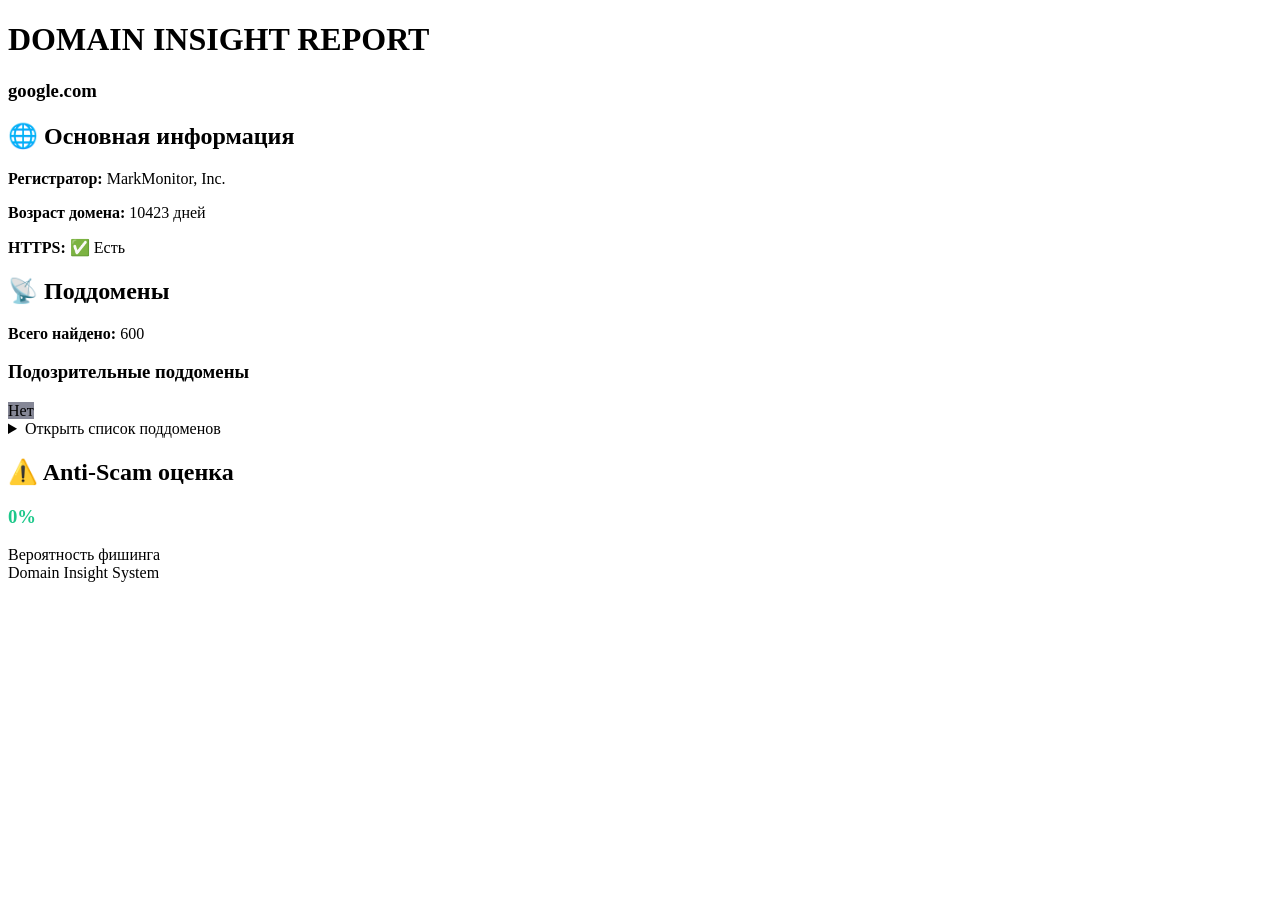
<file: domain_insight_report.html>
<!DOCTYPE html>
<html lang="ru">
<head>
    <meta charset="UTF-8">
    <title>Domain Insight Report</title>
    <link rel="stylesheet" href="http://127.0.0.1:5000/domain.css">
</head>
<body>
    <div class="header">
        <h1>DOMAIN INSIGHT REPORT</h1>
        <h3>google.com</h3>
    </div>

    <div class="section">
        <h2>🌐 Основная информация</h2>
        <p><b>Регистратор:</b> MarkMonitor, Inc.</p>
        <p><b>Возраст домена:</b> 10423 дней</p>
        <p><b>HTTPS:</b> ✅ Есть</p>
    </div>

    <div class="section">
        <h2>📡 Поддомены</h2>
        <p><b>Всего найдено:</b> 600</p>

        <div class="suspicious-wrap">
            <h3>Подозрительные поддомены</h3>
            <div><span class='cluster' style='background:#858796'>Нет</span></div>
        </div>

        <details class="subdomains-box">
            <summary>Открыть список поддоменов</summary>
            <div class="subdomains-content">
                <ul class="subdomain-list">
                    <li>googleproxy-66-249-85-3.google.com</li><li>googleproxy-66-102-8-53.google.com</li><li>e954f0cfa187e5f.ad.corp.google.com</li><li>corpnat-104-132-217-88.corp.google.com</li><li>corpnat-104-132-25-69.corp.google.com</li><li>corpnat-104-132-50-82.corp.google.com</li><li>219-88-189-221.cache.google.com</li><li>60-199-175-171.cache.google.com</li><li>africa-south1.cloud.google.com</li><li>mailot0-f191.google.com</li><li>googleproxy-66-102-6-104.google.com</li><li>mailqt0-f154.google.com</li><li>google-proxy-66-249-93-10.google.com</li><li>ratelimited-proxy-72-14-199-154.google.com</li><li>datafusion-api-dev.cloud.google.com</li><li>corpnat-104-132-32-88.corp.google.com</li><li>clients2.google.com</li><li>corpnat-104-132-109-70.corp.google.com</li><li>corpnat-104-132-192-76.corp.google.com</li><li>googleproxy-66-249-93-121.google.com</li><li>corpnat-104-132-142-65.corp.google.com</li><li>186-237-52-4.cache.google.com</li><li>corpnat-104-132-164-65.corp.google.com</li><li>corpnat-104-132-100-72.corp.google.com</li><li>corpnat-104-132-170-75.corp.google.com</li><li>googleproxy-66-102-7-20.google.com</li><li>ratelimited-proxy-66-249-91-191.google.com</li><li>46-165-2-88.cache.google.com</li><li>svx2-39.cache.google.com</li><li>corpnat-104-132-244-84.corp.google.com</li><li>googleproxy-66-249-82-21.google.com</li><li>mail-pg1-f220.google.com</li><li>rate-limited-proxy-74-125-217-20.google.com</li><li>25-223-102-191.bf.cache.google.com</li><li>corpnat-104-132-119-79.corp.google.com</li><li>corpnat-104-132-28-90.corp.google.com</li><li>ratelimited-proxy-203-208-38-182.google.com</li><li>corpnat-104-132-157-87.corp.google.com</li><li>ip-195-43-73-240.cache.google.com</li><li>svx2-133.cache.google.com</li><li>corpnat-104-132-105-84.corp.google.com</li><li>corpnat-104-132-210-64.corp.google.com</li><li>corpnat-104-132-47-86.corp.google.com</li><li>corpnat-104-132-70-83.corp.google.com</li><li>ewe-hb-ggc-node3-234.cache.google.com</li><li>corpnat-104-132-190-74.corp.google.com</li><li>231.235.107.91.google.com</li><li>mailyb0-f173.google.com</li><li>219-88-189-212.cache.google.com</li><li>corpnat-104-132-48-90.corp.google.com</li><li>googleproxy-66-249-93-10.google.com</li><li>mailpf0-f231.google.com</li><li>googleproxy-64-233-173-71.google.com</li><li>mailua0-f142.google.com</li><li>mailqk0-f192.google.com</li><li>rate-limited-proxy-108-177-68-20.google.com</li><li>corpnat-104-132-122-76.corp.google.com</li><li>corpnat-104-132-236-87.corp.google.com</li><li>googleproxy-66-249-84-101.google.com</li><li>15-130-177-251.cache.google.com</li><li>corpnat-104-132-213-77.corp.google.com</li><li>corpnat-104-132-240-80.corp.google.com</li><li>ratelimited-proxy-66-249-92-230.google.com</li><li>corpnat-104-132-111-80.corp.google.com</li><li>corpnat-104-132-129-74.corp.google.com</li><li>corpnat-104-132-156-69.corp.google.com</li><li>corpnat-104-132-163-83.corp.google.com</li><li>corpnat-104-132-170-70.corp.google.com</li><li>corpnat-104-132-204-85.corp.google.com</li><li>corpnat-104-132-38-79.corp.google.com</li><li>googleproxy-64-233-172-12.google.com</li><li>googleproxy-66-249-82-72.google.com</li><li>ratelimited-proxy-66-249-91-34.google.com</li><li>corpnat-104-132-228-74.corp.google.com</li><li>corpnat-104-132-43-85.corp.google.com</li><li>mailoo0-f14.google.com</li><li>ip-195-43-73-203.cache.google.com</li><li>corpnat-104-132-143-69.corp.google.com</li><li>corpnat-104-132-157-79.corp.google.com</li><li>googleproxy-66-249-82-230.google.com</li><li>ratelimited-proxy-66-249-92-43.google.com</li><li>corpnat-104-132-114-76.corp.google.com</li><li>corpnat-104-132-130-84.corp.google.com</li><li>corpnat-104-132-155-84.corp.google.com</li><li>corpnat-104-132-166-78.corp.google.com</li><li>corpnat-104-132-227-89.corp.google.com</li><li>googleproxy-66-102-8-0.google.com</li><li>60-199-175-143.cache.google.com</li><li>15-130-177-71.cache.google.com</li><li>60-199-175-153.cache.google.com</li><li>corpnat-104-132-228-65.corp.google.com</li><li>googleproxy-66-249-93-232.google.com</li><li>mailvk0-f93.google.com</li><li>219-88-189-130.cache.google.com</li><li>corpnat-104-132-222-84.corp.google.com</li><li>mail-ot0-f173.google.com</li><li>corpnat-104-132-2-81.corp.google.com</li><li>googleproxy-66-102-6-240.google.com</li><li>mailoo0-f61.google.com</li><li>googleproxy-66-249-82-193.google.com</li><li>129.16.78.cache.google.com</li><li>corpnat-104-132-169-95.corp.google.com</li><li>corpnat-104-132-43-76.corp.google.com</li><li>googleproxy-66-102-7-13.google.com</li><li>135-180-176-225.cache.google.com</li><li>svx2-226.cache.google.com</li><li>corpnat-104-132-194-67.corp.google.com</li><li>rate-limited-proxy-74-125-148-0.google.com</li><li>na14.cache.google.com</li><li>corpnat-104-132-1-72.corp.google.com</li><li>corpnat-104-132-213-81.corp.google.com</li><li>ratelimited-proxy-72-14-199-40.google.com</li><li>186-237-52-46.cache.google.com</li><li>corpnat-104-132-174-95.corp.google.com</li><li>corpnat-104-132-184-94.corp.google.com</li><li>corpnat-104-132-33-87.corp.google.com</li><li>corpnat-104-132-4-64.corp.google.com</li><li>corpnat-104-132-81-72.corp.google.com</li><li>datastudio.europe-north2.cloud.google.com</li><li>corpnat-104-132-71-78.corp.google.com</li><li>mailwm0-f90.google.com</li><li>uae-ix.dxb.ae.as15169.google.com</li><li>corpnat-104-132-126-74.corp.google.com</li><li>svx2-245.cache.google.com</li><li>corpnat-104-132-111-70.corp.google.com</li><li>corpnat-104-132-163-82.corp.google.com</li><li>corpnat-104-132-30-72.corp.google.com</li><li>corpnat-104-132-54-66.corp.google.com</li><li>googleproxy-66-102-6-130.google.com</li><li>mailpg0-f122.google.com</li><li>maillf0-f72.google.com</li><li>googleproxy-66-249-84-64.google.com</li><li>rate-limited-proxy-108-177-65-220.google.com</li><li>cnt-atf35.cache.google.com</li><li>corpnat-104-132-105-88.corp.google.com</li><li>corpnat-104-132-142-78.corp.google.com</li><li>mailqk0-f140.google.com</li><li>mailiu0-f104.google.com</li><li>corpnat-104-132-236-83.corp.google.com</li><li>corpnat-104-132-110-93.corp.google.com</li><li>corpnat-104-132-187-73.corp.google.com</li><li>googleproxy-66-249-84-0.google.com</li><li>googleproxy-66-249-81-73.google.com</li><li>ratelimited-proxy-72-14-199-14.google.com</li><li>mailyw0-f214.google.com</li><li>corpnat-104-132-109-65.corp.google.com</li><li>corpnat-104-132-154-68.corp.google.com</li><li>corpnat-104-132-188-84.corp.google.com</li><li>corpnat-104-132-216-80.corp.google.com</li><li>googleproxy-66-249-93-203.google.com</li><li>corpnat-104-132-12-74.corp.google.com</li><li>corpnat-104-132-147-71.corp.google.com</li><li>3.client-channel.google.com</li><li>corpnat-104-132-105-75.corp.google.com</li><li>corpnat-104-132-254-91.corp.google.com</li><li>ratelimited-proxy-72-14-199-113.google.com</li><li>corpnat-104-132-103-86.corp.google.com</li><li>googleproxy-66-249-84-4.google.com</li><li>rate-limited-proxy-108-177-73-20.google.com</li><li>static-190-11-68-148.cache.google.com</li><li>svx2-62.cache.google.com</li><li>corpnat-104-132-238-67.corp.google.com</li><li>corpnat-104-132-28-95.corp.google.com</li><li>mailqt0-f130.google.com</li><li>corpnat-104-132-137-64.corp.google.com</li><li>corpnat-104-132-81-92.corp.google.com</li><li>googleproxy-66-102-9-181.google.com</li><li>15-130-177-33.cache.google.com</li><li>datastudio.me-central1.cloud.google.com</li><li>corpnat-104-132-100-81.corp.google.com</li><li>svx2-114.cache.google.com</li><li>br-cs-gru23-1-xx-corpa-nvr01.corp.google.com</li><li>corpnat-104-132-207-78.corp.google.com</li><li>corpnat-104-132-79-83.corp.google.com</li><li>corpnat-104-132-125-70.corp.google.com</li><li>corpnat-104-132-129-83.corp.google.com</li><li>corpnat-104-132-230-70.corp.google.com</li><li>ratelimited-proxy-66-249-89-162.google.com</li><li>corpnat-104-132-138-76.corp.google.com</li><li>googleproxy-64-233-172-242.google.com</li><li>googleproxy-66-249-84-123.google.com</li><li>ip-195-43-73-241.cache.google.com</li><li>svx1-111.cache.google.com</li><li>corpnat-104-132-130-94.corp.google.com</li><li>corpnat-104-132-174-86.corp.google.com</li><li>corpnat-104-132-34-73.corp.google.com</li><li>corpnat-104-132-68-86.corp.google.com</li><li>ratelimited-proxy-72-14-199-192.google.com</li><li>corpnat-104-132-24-69.corp.google.com</li><li>gsans0.google.com</li><li>ratelimited-proxy-72-14-199-144.google.com</li><li>svx1-42.cache.google.com</li><li>corpnat-104-132-12-65.corp.google.com</li><li>corpnat-104-132-2-95.corp.google.com</li><li>corpnat-104-132-29-87.corp.google.com</li><li>corpnat-104-132-36-67.corp.google.com</li><li>mailio0-f173.google.com</li><li>ASPS.google.com</li><li>mailsor-f24.google.com</li><li>google-proxy-74-125-214-20.google.com</li><li>15-130-177-130.cache.google.com</li><li>186-237-52-52.cache.google.com</li><li>svx2-118.cache.google.com</li><li>corpnat-104-132-148-91.corp.google.com</li><li>corpnat-104-132-178-69.corp.google.com</li><li>mailwm0-f22.google.com</li><li>maillf0-f51.google.com</li><li>mailqt0-f142.google.com</li><li>129.16.76.cache.google.com</li><li>corpnat-104-132-171-82.corp.google.com</li><li>corpnat-104-132-237-80.corp.google.com</li><li>corpnat-104-132-50-93.corp.google.com</li><li>corpnat-104-132-26-87.corp.google.com</li><li>corpnat-104-132-78-73.corp.google.com</li><li>googleproxy-66-102-6-210.google.com</li><li>googleproxy-66-249-82-32.google.com</li><li>svx2-88.cache.google.com</li><li>corpnat-104-132-102-69.corp.google.com</li><li>corpnat-104-132-140-95.corp.google.com</li><li>corpnat-104-132-21-67.corp.google.com</li><li>corpnat-104-132-247-85.corp.google.com</li><li>corpnat-104-132-35-73.corp.google.com</li><li>googleproxy-66-249-83-3.google.com</li><li>ratelimited-proxy-66-249-89-144.google.com</li><li>datastudio.asia-southeast2.cloud.google.com</li><li>corpnat-104-132-171-76.corp.google.com</li><li>corpnat-104-132-175-65.corp.google.com</li><li>corpnat-104-132-215-91.corp.google.com</li><li>chatenabled.mail.google.com</li><li>corpnat-104-132-103-92.corp.google.com</li><li>corpnat-104-132-64-91.corp.google.com</li><li>ratelimited-proxy-209-85-238-222.google.com</li><li>corpnat-104-132-112-75.corp.google.com</li><li>corpnat-104-132-201-92.corp.google.com</li><li>corpnat-104-132-252-81.corp.google.com</li><li>mailit0-f120.google.com</li><li>ratelimited-proxy-66-249-92-133.google.com</li><li>googleproxy-66-249-88-251.google.com</li><li>mailpf0-f251.google.com</li><li>ratelimited-proxy-66-249-92-72.google.com</li><li>mailyb0-f163.google.com</li><li>corpnat-104-132-126-85.corp.google.com</li><li>corpnat-104-132-255-85.corp.google.com</li><li>corpnat-104-132-84-64.corp.google.com</li><li>186-237-52-10.cache.google.com</li><li>60-199-175-139.cache.google.com</li><li>corpnat-104-132-120-66.corp.google.com</li><li>corpnat-104-132-171-67.corp.google.com</li><li>corpnat-104-132-223-93.corp.google.com</li><li>corpnat-104-132-81-80.corp.google.com</li><li>mailiu0-f63.google.com</li><li>staging.google.com</li><li>svx1-124.cache.google.com</li><li>it.cloud.google.com</li><li>corpnat-104-132-123-64.corp.google.com</li><li>corpnat-104-132-142-91.corp.google.com</li><li>corpnat-104-132-165-71.corp.google.com</li><li>corpnat-104-132-6-92.corp.google.com</li><li>46-165-2-73.cache.google.com</li><li>corpnat-104-132-139-66.corp.google.com</li><li>corpnat-104-132-194-83.corp.google.com</li><li>corpnat-104-132-220-73.corp.google.com</li><li>mailiu0-f71.google.com</li><li>18-223-102-191.bf.cache.google.com</li><li>corpnat-104-132-80-87.corp.google.com</li><li>cnt-gye51.cache.google.com</li><li>googleproxy-66-102-8-64.google.com</li><li>google-proxy-74-125-214-0.google.com</li><li>corpnat-104-132-136-70.corp.google.com</li><li>corpnat-104-132-67-72.corp.google.com</li><li>corpnat-104-132-252-89.corp.google.com</li><li>corpnat-104-132-54-87.corp.google.com</li><li>ratelimited-proxy-203-208-38-181.google.com</li><li>ratelimited-proxy-66-249-92-232.google.com</li><li>rate-limited-proxy-66-249-92-10.google.com</li><li>corpnat-104-132-173-76.corp.google.com</li><li>corpnat-104-132-203-68.corp.google.com</li><li>corpnat-104-132-6-88.corp.google.com</li><li>corpnat-104-132-7-76.corp.google.com</li><li>googleproxy-66-102-6-181.google.com</li><li>ratelimited-proxy-66-249-89-92.google.com</li><li>corpnat-104-132-168-93.corp.google.com</li><li>rate-limited-proxy-66-249-87-220.google.com</li><li>corpnat-104-132-158-90.corp.google.com</li><li>corpnat-104-132-27-91.corp.google.com</li><li>corpnat-104-132-72-68.corp.google.com</li><li>googleproxy-66-102-9-142.google.com</li><li>mailyk0-f213.google.com</li><li>googleproxy-66-102-7-144.google.com</li><li>ewe-ol-ggc-node2-249.cache.google.com</li><li>corpnat-104-132-247-95.corp.google.com</li><li>google-proxy-66-249-88-100.google.com</li><li>svx1-18.cache.google.com</li><li>corpnat-104-132-161-93.corp.google.com</li><li>corpnat-104-132-176-81.corp.google.com</li><li>cnt-uio15.cache.google.com</li><li>svx2-228.cache.google.com</li><li>corpnat-104-132-210-73.corp.google.com</li><li>mail-io1-f100.google.com</li><li>ewe-hb-GGC-Node3-221.cache.google.com</li><li>corpnat-104-132-177-93.corp.google.com</li><li>corpnat-104-132-20-93.corp.google.com</li><li>corpnat-104-132-83-68.corp.google.com</li><li>216-239-45-35.google.com</li><li>googleproxy-66-249-81-174.google.com</li><li>ewe-hb-GGC-Node3-rt1.cache.google.com</li><li>ewe-hb-ggc-node4-173.cache.google.com</li><li>corpnat-104-132-165-69.corp.google.com</li><li>corpnat-104-132-214-70.corp.google.com</li><li>frame.ads-prod.qa.adz.google.com</li><li>mailqk0-f203.google.com</li><li>svx1-156.cache.google.com</li><li>corpnat-104-132-150-91.corp.google.com</li><li>corpnat-104-132-17-65.corp.google.com</li><li>corpnat-104-132-175-64.corp.google.com</li><li>mailpf0-f173.google.com</li><li>lookerstudio.us-east1.cloud.google.com</li><li>mailpg0-f112.google.com</li><li>googleproxy-66-249-82-64.google.com</li><li>2-223-102-191.bf.cache.google.com</li><li>corpnat-104-132-183-77.corp.google.com</li><li>corpnat-104-132-197-91.corp.google.com</li><li>googleproxy-66-102-6-180.google.com</li><li>219-88-189-181.cache.google.com</li><li>corpnat-104-132-138-69.corp.google.com</li><li>googleproxy-66-249-84-250.google.com</li><li>crowdcompute-pa.clients6.google.com</li><li>184-23-240-55.cache.google.com</li><li>mi23.cache.google.com</li><li>corpnat-104-132-200-72.corp.google.com</li><li>google-proxy-66-249-83-100.google.com</li><li>google-proxy-66-102-7-100.google.com</li><li>svx1-114.cache.google.com</li><li>corpnat-104-132-162-81.corp.google.com</li><li>googleproxy-66-249-81-173.google.com</li><li>corpnat-104-132-74-82.corp.google.com</li><li>aaa.google.com</li><li>ewe-hb-ggc-node3-247.cache.google.com</li><li>corpnat-104-132-192-72.corp.google.com</li><li>corpnat-104-132-23-89.corp.google.com</li><li>googleproxy-66-102-8-140.google.com</li><li>googleproxy-66-249-82-61.google.com</li><li>corpnat-104-132-153-94.corp.google.com</li><li>corpnat-104-132-215-93.corp.google.com</li><li>ratelimited-proxy-66-249-90-83.google.com</li><li>sms.google.com</li><li>cnt-uio16.cache.google.com</li><li>corpnat-104-132-163-80.corp.google.com</li><li>ratelimited-proxy-66-249-91-10.google.com</li><li>googleproxy-66-249-82-82.google.com</li><li>googleproxy-66-102-9-80.google.com</li><li>pub-1137061244405851.afd.ghs.google.com</li><li>a44c59e059b477d.ad.corp.google.com</li><li>corpnat-104-132-129-85.corp.google.com</li><li>corpnat-104-132-133-71.corp.google.com</li><li>corpnat-104-132-144-90.corp.google.com</li><li>corpnat-104-132-16-64.corp.google.com</li><li>corpnat-104-132-26-70.corp.google.com</li><li>corpnat-104-132-112-78.corp.google.com</li><li>corpnat-104-132-157-85.corp.google.com</li><li>corpnat-104-132-157-94.corp.google.com</li><li>corpnat-104-132-55-69.corp.google.com</li><li>ewe-ol-GGC-Node2-host5-221.cache.google.com</li><li>corpnat-104-132-226-78.corp.google.com</li><li>googleproxy-66-249-83-101.google.com</li><li>corpnat-104-132-253-84.corp.google.com</li><li>corpnat-104-132-43-70.corp.google.com</li><li>corpnat-104-132-207-64.corp.google.com</li><li>corpnat-104-132-225-88.corp.google.com</li><li>svx1-19.cache.google.com</li><li>corpnat-104-132-119-85.corp.google.com</li><li>corpnat-104-132-129-89.corp.google.com</li><li>corpnat-104-132-204-65.corp.google.com</li><li>corpnat-104-132-83-83.corp.google.com</li><li>googleproxy-64-233-173-180.google.com</li><li>googleproxy-66-249-85-43.google.com</li><li>ratelimited-proxy-66-249-89-230.google.com</li><li>googleproxy-66-249-82-173.google.com</li><li>219-88-189-143.cache.google.com</li><li>corpnat-104-132-119-91.corp.google.com</li><li>corpnat-104-132-133-67.corp.google.com</li><li>corpnat-104-132-242-88.corp.google.com</li><li>corpnat-104-132-250-76.corp.google.com</li><li>corpnat-104-132-50-89.corp.google.com</li><li>googleproxy-66-249-82-74.google.com</li><li>mail-lf1-f10.google.com</li><li>cache11.google.com</li><li>datastudio.us-east5.cloud.google.com</li><li>mailit0-f41.google.com</li><li>corpnat-104-132-156-89.corp.google.com</li><li>corpnat-104-132-22-80.corp.google.com</li><li>corpnat-104-132-232-74.corp.google.com</li><li>corpnat-104-132-47-85.corp.google.com</li><li>mailit0-f122.google.com</li><li>135-180-176-229.cache.google.com</li><li>corpnat-104-132-173-70.corp.google.com</li><li>corpnat-104-132-7-66.corp.google.com</li><li>15-130-177-15.cache.google.com</li><li>15-130-177-206.cache.google.com</li><li>svx1-140.cache.google.com</li><li>corpnat-104-132-137-87.corp.google.com</li><li>corpnat-104-132-204-83.corp.google.com</li><li>corpnat-104-132-34-88.corp.google.com</li><li>corpnat-104-132-50-76.corp.google.com</li><li>googleproxy-66-249-80-1.google.com</li><li>mailpl0-f42.google.com</li><li>corpnat-104-132-15-70.corp.google.com</li><li>corpnat-104-132-224-79.corp.google.com</li><li>corpnat-104-132-237-81.corp.google.com</li><li>corpnat-104-132-47-68.corp.google.com</li><li>ewe-ol-ggc-node2-host7-226.cache.google.com</li><li>corpnat-104-132-165-87.corp.google.com</li><li>corpnat-104-132-59-85.corp.google.com</li><li>46-165-2-69.cache.google.com</li><li>svx1-81.cache.google.com</li><li>corpnat-104-132-216-79.corp.google.com</li><li>mailpl0-f3.google.com</li><li>corpnat-104-132-106-87.corp.google.com</li><li>corpnat-104-132-148-73.corp.google.com</li><li>corpnat-104-132-154-76.corp.google.com</li><li>corpnat-104-132-179-71.corp.google.com</li><li>safebrowsing.google.com</li><li>comparisonshoppingservices.google.com</li><li>corpnat-104-132-116-64.corp.google.com</li><li>corpnat-104-132-133-78.corp.google.com</li><li>corpnat-104-132-36-88.corp.google.com</li><li>mailit0-f101.google.com</li><li>15-130-177-254.cache.google.com</li><li>corpnat-104-132-181-81.corp.google.com</li><li>corpnat-104-132-119-68.corp.google.com</li><li>corpnat-104-132-39-74.corp.google.com</li><li>google-proxy-66-102-8-100.google.com</li><li>corpnat-104-132-123-88.corp.google.com</li><li>98-cache-blicnet.google.com</li><li>maillf0-f83.google.com</li><li>googleproxy-66-102-9-34.google.com</li><li>corpnat-104-132-184-93.corp.google.com</li><li>corpnat-104-132-5-82.corp.google.com</li><li>googleproxy-66-102-7-193.google.com</li><li>google-proxy-66-102-9-10.google.com</li><li>dfmassimogmail.feedproxy.ghs.google.com</li><li>corpnat-104-132-121-94.corp.google.com</li><li>corpnat-104-132-158-65.corp.google.com</li><li>corpnat-104-132-177-75.corp.google.com</li><li>corpnat-104-132-224-81.corp.google.com</li><li>corpnat-104-132-49-95.corp.google.com</li><li>datastudio.us-west1.cloud.google.com</li><li>corpnat-104-132-231-82.corp.google.com</li><li>corpnat-104-132-242-71.corp.google.com</li><li>corpnat-104-132-54-71.corp.google.com</li><li>corpnat-104-132-234-68.corp.google.com</li><li>rate-limited-proxy-108-177-70-0.google.com</li><li>corpnat-104-132-231-74.corp.google.com</li><li>corpnat-104-132-39-85.corp.google.com</li><li>corpnat-104-132-49-80.corp.google.com</li><li>googleproxy-66-102-9-51.google.com</li><li>googleproxy-66-249-93-204.google.com</li><li>ewe-ol-ggc-node2-host4-199.cache.google.com</li><li>corpnat-104-132-128-90.corp.google.com</li><li>corpnat-104-132-149-78.corp.google.com</li><li>corpnat-104-132-6-66.corp.google.com</li><li>mailyw0-f204.google.com</li><li>corpnat-104-132-212-70.corp.google.com</li><li>corpnat-104-132-186-77.corp.google.com</li><li>corpnat-104-132-26-68.corp.google.com</li><li>ratelimited-proxy-203-208-38-30.google.com</li><li>google-proxy-64-233-173-100.google.com</li><li>svx1-219.cache.google.com</li><li>corpnat-104-132-155-67.corp.google.com</li><li>corpnat-104-132-45-76.corp.google.com</li><li>corpnat-104-132-72-77.corp.google.com</li><li>finance.google.com</li><li>corpnat-104-132-82-65.corp.google.com</li><li>mailyk0-f253.google.com</li><li>svx2-225.cache.google.com</li><li>135-180-176-197.cache.google.com</li><li>155.64.28.cache.google.com</li><li>svx1-233.cache.google.com</li><li>corpnat-104-132-131-67.corp.google.com</li><li>corpnat-104-132-161-87.corp.google.com</li><li>corpnat-104-132-227-88.corp.google.com</li><li>external-192-154-121-43.cache.google.com</li><li>corpnat-104-132-239-90.corp.google.com</li><li>135-180-176-248.cache.google.com</li><li>na11.cache.google.com</li><li>corpnat-104-132-146-85.corp.google.com</li><li>corpnat-104-132-168-71.corp.google.com</li><li>corpnat-104-132-42-92.corp.google.com</li><li>googleproxy-66-249-81-0.google.com</li><li>qaya.area120.google.com</li><li>googleproxy-66-249-81-254.google.com</li><li>external-192-154-121-1.cache.google.com</li><li>lookerstudio.me-central1.cloud.google.com</li><li>corpnat-104-132-122-91.corp.google.com</li><li>corpnat-104-132-224-66.corp.google.com</li><li>corpnat-104-132-40-80.corp.google.com</li><li>googleproxy-66-249-88-252.google.com</li><li>corpnat-104-132-186-78.corp.google.com</li><li>corpnat-104-132-75-76.corp.google.com</li><li>ratelimited-proxy-66-249-90-244.google.com</li><li>google-proxy-66-249-84-210.google.com</li><li>corpnat-104-132-205-77.corp.google.com</li><li>corpnat-104-132-206-84.corp.google.com</li><li>corpnat-104-132-71-92.corp.google.com</li><li>rate-limited-proxy-66-249-90-120.google.com</li><li>184-23-240-61.cache.google.com</li><li>corpnat-104-132-105-65.corp.google.com</li><li>corpnat-104-132-177-92.corp.google.com</li><li>corpnat-104-132-241-88.corp.google.com</li><li>prom-gfe-qa.sandbox.google.com</li><li>219-88-189-133.cache.google.com</li><li>datastudio.europe-west2.cloud.google.com</li><li>corpnat-104-132-216-72.corp.google.com</li><li>mail-vk1-f210.google.com</li><li>svx2-211.cache.google.com</li><li>corpnat-104-132-229-82.corp.google.com</li><li>corpnat-104-132-45-70.corp.google.com</li><li>corpnat-104-132-82-87.corp.google.com</li><li>corpnat-104-132-215-88.corp.google.com</li><li>googleproxy-66-102-8-191.google.com</li><li>googleproxy-66-249-82-133.google.com</li><li>184-23-240-33.cache.google.com</li><li>corpnat-104-132-239-84.corp.google.com</li><li>lookerstudio.europe-west10.cloud.google.com</li><li>corpnat-104-132-132-85.corp.google.com</li><li>corpnat-104-132-188-74.corp.google.com</li><li>mailpl0-f111.google.com</li><li>ewe-hb-ggc-node4-161.cache.google.com</li><li>corpnat-104-132-108-67.corp.google.com</li><li>corpnat-104-132-149-74.corp.google.com</li><li>corpnat-104-132-47-89.corp.google.com</li><li>mailua0-f240.google.com</li><li>cnt-cue16.cache.google.com</li><li>corpnat-104-132-117-91.corp.google.com</li><li>ratelimited-proxy-209-85-238-252.google.com</li><li>135-180-176-213.cache.google.com</li><li>corpnat-104-132-200-67.corp.google.com</li><li>corpnat-104-132-229-81.corp.google.com</li><li>corpnat-104-132-230-84.corp.google.com</li><li>ratelimited-proxy-66-249-92-114.google.com</li><li>ewe-hb-ggc-node3-213.cache.google.com</li><li>corpnat-104-132-48-86.corp.google.com</li><li>mailoi0-f113.google.com</li><li>googleproxy-64-233-172-174.google.com</li><li>217-224-102-191.bf.cache.google.com</li><li>tasks-pa.clients6.google.com</li><li>corpnat-104-132-187-72.corp.google.com</li><li>corpnat-104-132-71-65.corp.google.com</li><li>mailqk0-f162.google.com</li><li>corpnat-104-132-213-82.corp.google.com</li><li>corpnat-104-132-240-71.corp.google.com</li><li>216-239-45-63.google.com</li><li>corpnat-104-132-105-93.corp.google.com</li><li>corpnat-104-132-19-88.corp.google.com</li><li>mailot0-f252.google.com</li><li>svx1-250.cache.google.com</li><li>corpnat-104-132-129-66.corp.google.com</li><li>corpnat-104-132-5-77.corp.google.com</li><li>corpnat-104-132-62-79.corp.google.com</li><li>svx1-46.cache.google.com</li><li>corpnat-104-132-241-74.corp.google.com</li><li>corpnat-104-132-243-94.corp.google.com</li><li>corpnat-104-132-243-65.corp.google.com</li><li>corpnat-104-132-247-81.corp.google.com</li><li>70-cache-blicnet.google.com</li><li>googleproxy-66-249-85-40.google.com</li><li>ratelimited-proxy-66-249-90-171.google.com</li><li>na13.cache.google.com</li><li>datastudio.northamerica-northeast1.cloud.google.com</li><li>corpnat-104-132-125-85.corp.google.com</li><li>corpnat-104-132-139-67.corp.google.com</li><li>corpnat-104-132-214-93.corp.google.com</li><li>ratelimited-proxy-66-249-87-140.google.com</li><li>mailsor-f122.google.com</li><li>ratelimited-proxy-203-208-38-243.google.com</li><li>155.64.42.cache.google.com</li><li>svx1-57.cache.google.com</li><li>corpnat-104-132-103-76.corp.google.com</li><li>corpnat-104-132-149-95.corp.google.com</li><li>corpnat-104-132-183-68.corp.google.com</li><li>ratelimited-proxy-66-249-90-30.google.com</li><li>corpnat-104-132-52-85.corp.google.com</li><li>corpnat-104-132-57-77.corp.google.com</li><li>googleproxy-66-249-88-223.google.com</li><li>googleproxy-66-249-83-114.google.com</li><li>rate-limited-proxy-66-249-91-210.google.com</li><li>ch-yti-zrh40-0-dp-corpa-nvr02.corp.google.com</li><li>corpnat-104-132-41-77.corp.google.com</li><li>svx2-47.cache.google.com</li><li>corpnat-104-132-100-82.corp.google.com</li><li>corpnat-104-132-119-76.corp.google.com</li><li>corpnat-104-132-152-90.corp.google.com</li><li>mailot0-f222.google.com</li><li>corpnat-104-132-139-75.corp.google.com</li><li>corpnat-104-132-31-90.corp.google.com</li><li>corpnat-104-132-75-78.corp.google.com</li><li>google-proxy-66-249-81-0.google.com</li><li>mail-lj1-f200.google.com</li><li>dir.google.com</li><li>corpnat-104-132-175-73.corp.google.com</li>
                </ul>
            </div>
        </details>
    </div>

    <div class="section">
        <h2>⚠️ Anti-Scam оценка</h2>
        <div class="metric">
            <h3 style="color:#1cc88a">0%</h3>
            Вероятность фишинга
        </div>
    </div>

    <div class="footer">
        Domain Insight System
    </div>
</body>
</html>
</file>
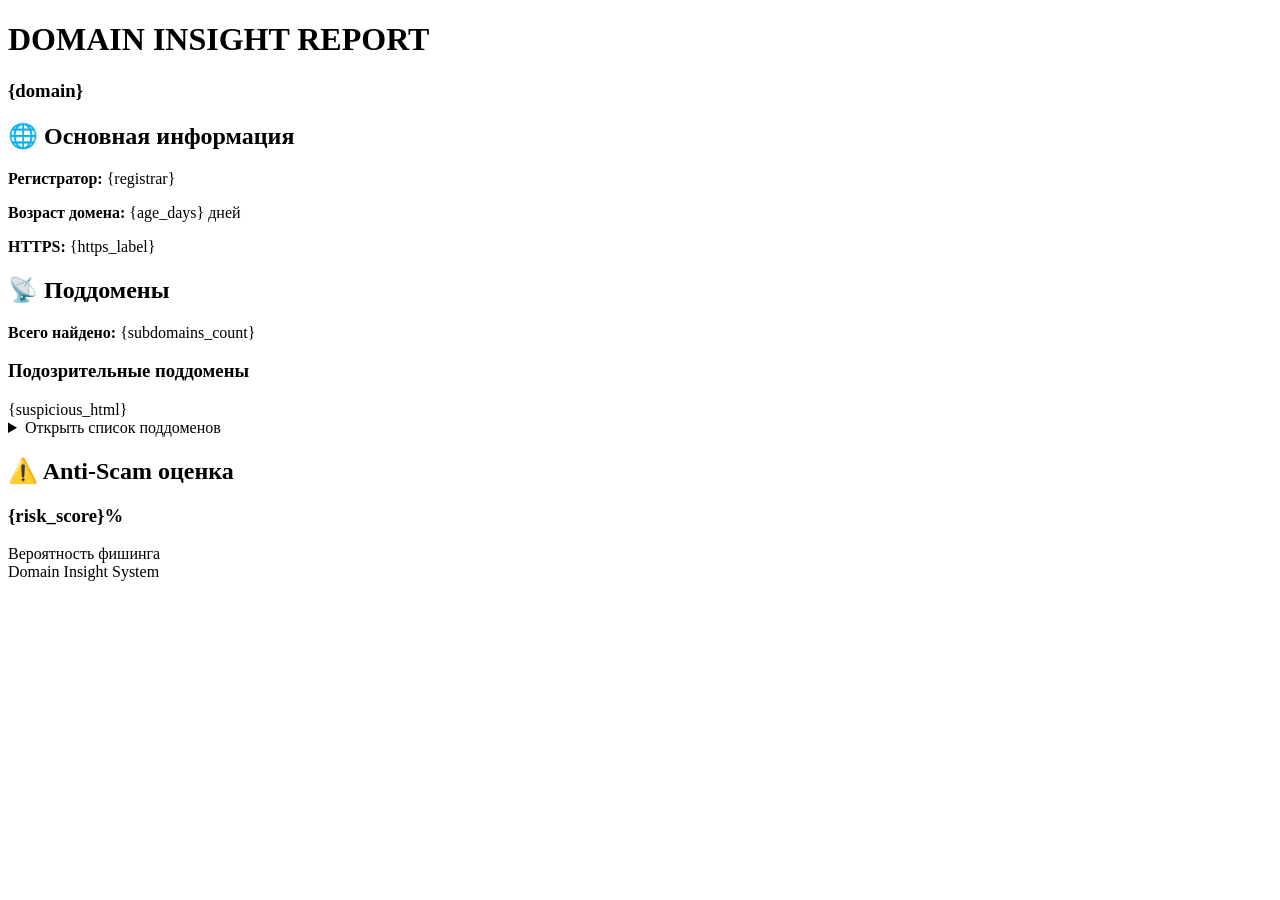
<file: htmls/domain.html>
<!DOCTYPE html>
<html lang="ru">
<head>
    <meta charset="UTF-8">
    <title>Domain Insight Report</title>
    <link rel="stylesheet" href="http://127.0.0.1:5000/domain.css">
</head>
<body>
    <div class="header">
        <h1>DOMAIN INSIGHT REPORT</h1>
        <h3>{domain}</h3>
    </div>

    <div class="section">
        <h2>🌐 Основная информация</h2>
        <p><b>Регистратор:</b> {registrar}</p>
        <p><b>Возраст домена:</b> {age_days} дней</p>
        <p><b>HTTPS:</b> {https_label}</p>
    </div>

    <div class="section">
        <h2>📡 Поддомены</h2>
        <p><b>Всего найдено:</b> {subdomains_count}</p>

        <div class="suspicious-wrap">
            <h3>Подозрительные поддомены</h3>
            <div>{suspicious_html}</div>
        </div>

        <details class="subdomains-box">
            <summary>Открыть список поддоменов</summary>
            <div class="subdomains-content">
                <ul class="subdomain-list">
                    {subs_html}
                </ul>
            </div>
        </details>
    </div>

    <div class="section">
        <h2>⚠️ Anti-Scam оценка</h2>
        <div class="metric">
            <h3 style="color:{risk_color}">{risk_score}%</h3>
            Вероятность фишинга
        </div>
    </div>

    <div class="footer">
        Domain Insight System
    </div>
</body>
</html>
</file>
